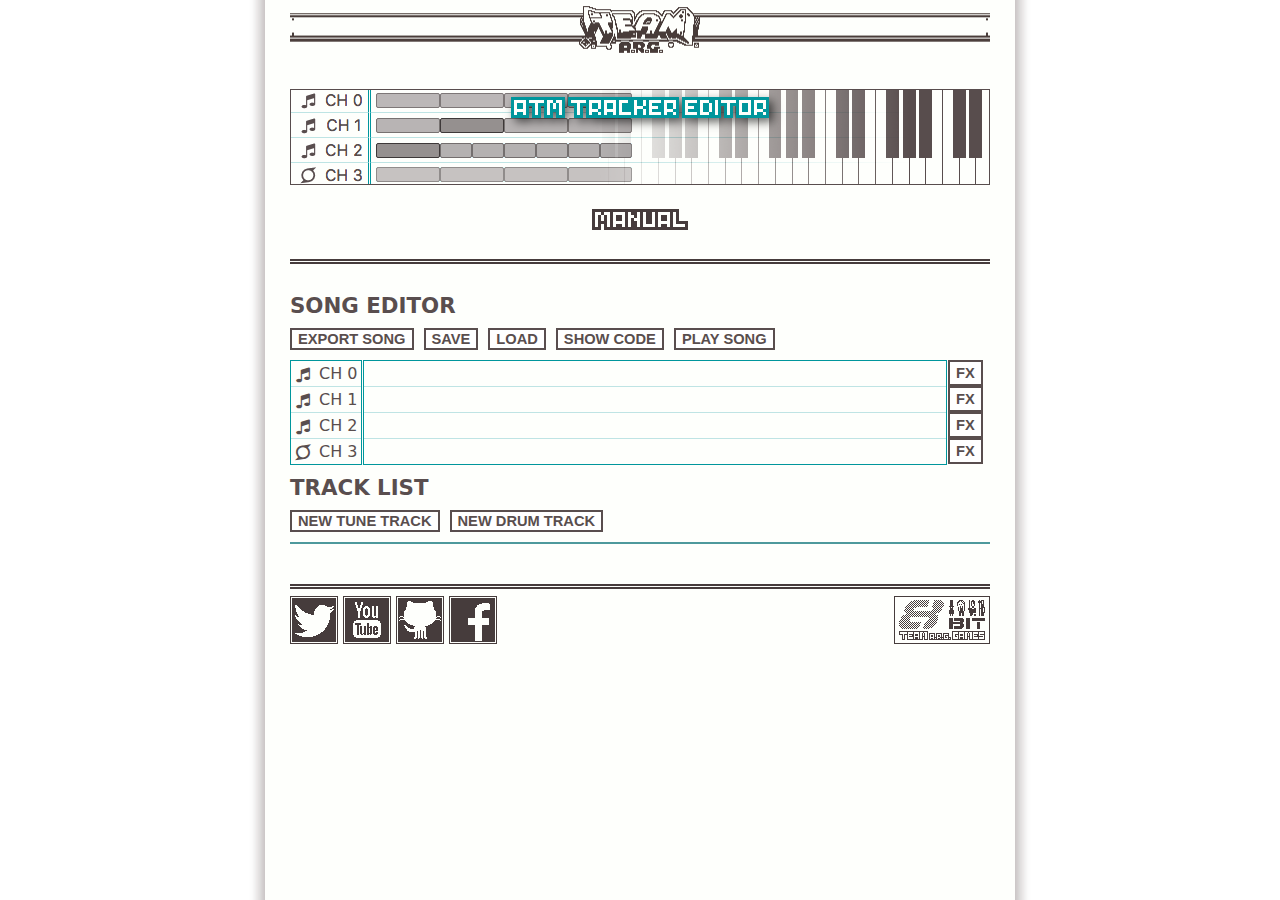
<file: docs/index.html>
<!DOCTYPE html>
<html>
    <head>
        <title>atm track editor</title>
        <link rel="icon" type="image/png" href="/icon.png">
        <link rel="stylesheet" href="css/style.css" />
        <link rel="stylesheet" href="css/font-awesome.min.css" />
    </head>
    <body>
        <div class="shadow">
            <div class="white-background">

                <header>
                    <div class="title">
                        <img src="images/title.gif" height="64" width="700">
                    </div>
                    <!--div class="header-buttons">
                        <a href="index.html">
                            <img src="images/home.gif" height="28" width="88">
                        </a>
                        <a href="http://www.team-arg.org/news.html">
                            <img src="images/news.gif" height="28" width="88">
                        </a>
                        <a href="http://www.team-arg.org/games.html">
                            <img src="images/games.gif" height="28" width="108">
                        </a>
                        <a href="http://www.team-arg.org/demos.html">
                            <img src="images/demos.gif" height="28" width="108">
                        </a>
                        <a href="http://www.team-arg.org/tools.html">
                            <img src="images/tools.gif" height="28" width="108">
                        </a>
                        <a href="http://www.team-arg.org/more-about.html">
                            <img src="images/more.gif" height="28" width="88">
                        </a>
                    </div-->
                    <div class="banner">
                        <img src="images/ATMtrackereditor.png"/>
                        <div class="banner-buttons">
                            <!--a href="/trackerEditor/">
                                <img src="images/tool.gif"/>
                            </a>
                            <img src="images/line.gif"/-->
                            <a href="atmedit-manual.html">
                                <img src="images/manual.gif"/>
                            </a>
                        </div>
                    </div>
                    <img class="line" src="images/longLine.gif" height="5" width="700">
                </header>

                <div id="app"></div>

                <footer>
                    <div>

                        <div class="line">
                            <img src="images/longLine.gif" height="5" width="700">
                        </div>

                        <div class="spread">

                            <div class="link-images">
                                <a href="http://www.twitter.com/TEAMarg_org">
                                    <img src="images/twitter.gif" height="48" width="48">
                                </a>
                                <a href="https://www.youtube.com/channel/UC5PtrkZ9BaCrLIW8WXe2_XA">
                                    <img src="images/youtube.gif" height="48" width="48">
                                </a>
                                <a href="https://github.com/TEAMarg">
                                    <img src="images/github.gif" height="48" width="48">
                                </a>
                                <a href="https://www.facebook.com/TEAMArduinoRetroGaming/">
                                    <img src="images/facebook.gif" height="48" width="48">
                                </a>
                            </div>

                            <div>
                                <img src="images/8bit-games.gif" height="48" width="96">
                            </div>

                        </div>

                    </div>
                </footer>

            </div>
        </div>

        <script src="js/squawksynth.js"></script>
        <script src="js/webaudio.js"></script>
        <script src="js/converter.js"></script>
        <script src="js/squawkstream.js"></script>

        <script type="text/javascript" src="js/app.js"></script>
    </body>
</html>
</file>
<file: docs/css/style.css>
#song-editor-container {
  margin-bottom: 10px; }
  #song-editor-container .song-editor-channels {
    display: flex; }
    #song-editor-container .song-editor-channels .channel-titles {
      flex: 0 0 10%;
      border: 1px solid #00969c; }
      #song-editor-container .song-editor-channels .channel-titles .channel-title {
        display: flex;
        height: 25px;
        border-bottom: 1px solid #bfe4e4; }
        #song-editor-container .song-editor-channels .channel-titles .channel-title:last-child {
          border-bottom: none; }
        #song-editor-container .song-editor-channels .channel-titles .channel-title > :first-child {
          flex: 0 0 35%; }
        #song-editor-container .song-editor-channels .channel-titles .channel-title > :last-child {
          flex: 1; }
        #song-editor-container .song-editor-channels .channel-titles .channel-title > * {
          display: flex;
          justify-content: center;
          align-items: center; }
    #song-editor-container .song-editor-channels .channel-tracks {
      flex: 1;
      max-width: 627px;
      overflow-x: scroll;
      display: flex;
      border: 1px solid #00969c;
      margin-left: 1px; }
      #song-editor-container .song-editor-channels .channel-tracks > * {
        flex: 1; }
      #song-editor-container .song-editor-channels .channel-tracks .channel-track {
        height: 25px;
        border-bottom: 1px solid #bfe4e4; }
        #song-editor-container .song-editor-channels .channel-tracks .channel-track:last-child {
          border-bottom: none; }
        #song-editor-container .song-editor-channels .channel-tracks .channel-track.active {
          background-color: #fafbf9; }
        #song-editor-container .song-editor-channels .channel-tracks .channel-track .draggable-tune, #song-editor-container .song-editor-channels .channel-tracks .channel-track .draggable-drum {
          font-size: 7pt; }
          #song-editor-container .song-editor-channels .channel-tracks .channel-track .draggable-tune.active, #song-editor-container .song-editor-channels .channel-tracks .channel-track .draggable-drum.active {
            background-color: #f3f3f3 !important;
            color: #c5c5c5 !important; }
    #song-editor-container .song-editor-channels .channel-fx-box {
      flex: 0 0 6%;
      margin-left: 1px; }
      #song-editor-container .song-editor-channels .channel-fx-box .channel-fx {
        margin: 0;
        height: 26px; }
        #song-editor-container .song-editor-channels .channel-fx-box .channel-fx.active {
          background-color: #dedede; }

.droppable {
  display: flex;
  justify-content: flex-start;
  align-items: center;
  height: 100%;
  padding: 0 5px; }
  .droppable .draggable {
    height: 15px;
    border-radius: 2px;
    border: 1px solid;
    box-sizing: border-box; }

.beingdragged {
  opacity: 0.5; }

#track-list-container {
  margin-bottom: 10px; }
  #track-list-container .track-list {
    list-style: none;
    padding: 0;
    margin: 0;
    border: 1px solid #4e999c; }
    #track-list-container .track-list .track-list-item {
      height: 23px;
      display: flex;
      align-items: center;
      border-bottom: 1px solid #bfe4e4; }
      #track-list-container .track-list .track-list-item.track-list-item-last {
        border-bottom: none; }
      #track-list-container .track-list .track-list-item .track-list-item-icon {
        flex: 0;
        padding: 0 5px; }
      #track-list-container .track-list .track-list-item .track-list-item-text {
        font-weight: 600;
        flex: 1; }
      #track-list-container .track-list .track-list-item .track-list-item-tickbar {
        flex: 2;
        display: flex;
        height: 15px; }
        #track-list-container .track-list .track-list-item .track-list-item-tickbar .track-list-item-tickbar-bar {
          border-radius: 2px;
          border: 1px solid;
          box-sizing: border-box; }
      #track-list-container .track-list .track-list-item .track-list-item-buttons {
        flex: 0 0 50px;
        margin-right: 4px;
        display: flex;
        align-items: center;
        justify-content: space-between; }
        #track-list-container .track-list .track-list-item .track-list-item-buttons > * {
          cursor: pointer; }
        #track-list-container .track-list .track-list-item .track-list-item-buttons .track-list-item-buttons-color-button {
          width: 15px;
          height: 15px;
          border-radius: 3px; }

.drum-selector-container {
  display: flex;
  flex-flow: column; }
  .drum-selector-container .drum-selector {
    margin-top: 5px;
    min-height: 20px;
    display: flex;
    align-items: center; }
    .drum-selector-container .drum-selector .effect-text {
      flex: 0 0 18%; }
    .drum-selector-container .drum-selector .effect-preview {
      border-radius: 2px;
      height: 14px;
      background-color: #584d4c;
      cursor: pointer; }
      .drum-selector-container .drum-selector .effect-preview.snare {
        width: 31px; }
      .drum-selector-container .drum-selector .effect-preview.shake {
        width: 65px; }
      .drum-selector-container .drum-selector .effect-preview.crash {
        width: 269px; }
      .drum-selector-container .drum-selector .effect-preview.tick {
        width: 14px; }
      .drum-selector-container .drum-selector .effect-preview.short_crash {
        width: 133px; }

.editor-drum-container {
  display: flex;
  align-items: flex-end;
  height: 50px;
  overflow-x: scroll;
  position: relative; }
  .editor-drum-container .editor-drum-row {
    display: flex; }
    .editor-drum-container .editor-drum-row .editor-drum-block {
      position: relative;
      border: 1px solid #00969c;
      border-right: none;
      width: 16px;
      height: 16px;
      display: flex; }
      .editor-drum-container .editor-drum-row .editor-drum-block.editor-drum-highlighted {
        background-color: #ececec; }
      .editor-drum-container .editor-drum-row .editor-drum-block .editor-drum-number {
        top: -12px;
        font-size: 8pt;
        position: relative; }
      .editor-drum-container .editor-drum-row .editor-drum-block:last-child {
        border-right: 1px solid #00969c; }
      .editor-drum-container .editor-drum-row .editor-drum-block .editor-drum-block-note {
        z-index: 1;
        border-radius: 2px;
        position: absolute;
        margin: 1px;
        height: 14px;
        background-color: #584d4c; }
        .editor-drum-container .editor-drum-row .editor-drum-block .editor-drum-block-note.editor-drum-block-note-snare {
          width: 31px; }
        .editor-drum-container .editor-drum-row .editor-drum-block .editor-drum-block-note.editor-drum-block-note-shake {
          width: 65px; }
        .editor-drum-container .editor-drum-row .editor-drum-block .editor-drum-block-note.editor-drum-block-note-crash {
          width: 269px; }
        .editor-drum-container .editor-drum-row .editor-drum-block .editor-drum-block-note.editor-drum-block-note-tick {
          width: 14px; }
        .editor-drum-container .editor-drum-row .editor-drum-block .editor-drum-block-note.editor-drum-block-note-short_crash {
          width: 133px; }
  .editor-drum-container .play-position-drum {
    z-index: 2;
    position: absolute;
    color: red;
    pointer-events: none;
    border-left: 1px solid red;
    height: 18px; }
    .editor-drum-container .play-position-drum .play-position-drum-caret {
      top: -11px;
      left: -6px;
      position: relative; }
  .editor-drum-container .play-position {
    position: absolute;
    width: 100%;
    color: red;
    pointer-events: none; }
    .editor-drum-container .play-position .play-position-caret {
      top: -9px;
      position: relative; }
    .editor-drum-container .play-position .play-position-line {
      position: absolute;
      border-bottom: 1px solid red;
      width: calc(100% - 5px);
      right: 0; }

.sheet-note-container {
  margin-top: 10px;
  width: 694px;
  font-family: initial; }
  .sheet-note-container .sheet-note-row {
    display: flex;
    font-size: 6pt;
    position: relative; }
    .sheet-note-container .sheet-note-row .sheet-note {
      flex: 1;
      height: 16px;
      border: 1px solid;
      border-right: none;
      display: flex; }
    .sheet-note-container .sheet-note-row .sheet-note-low {
      align-items: flex-end; }
    .sheet-note-container .sheet-note-row .sheet-note-high {
      align-items: flex-start; }
      .sheet-note-container .sheet-note-row .sheet-note-high .sheet-note-key-black {
        position: absolute;
        background-color: #584d4c;
        border-bottom-left-radius: 2.5px;
        border-bottom-right-radius: 2.5px;
        width: 12px;
        height: 15px;
        top: 18px;
        transform: translateX(-1px); }
    .sheet-note-container .sheet-note-row > :last-child {
      border-right: 1px solid; }
  .sheet-note-container .sheet-note-key-row {
    display: flex; }
    .sheet-note-container .sheet-note-key-row > :last-child {
      border-right: 1px solid; }
    .sheet-note-container .sheet-note-key-row .sheet-note-key {
      height: 30px;
      border-left: 1px solid;
      border-bottom: 1px solid;
      border-bottom-right-radius: 2.5px;
      border-bottom-left-radius: 2.5px; }
      .sheet-note-container .sheet-note-key-row .sheet-note-key.key-1 {
        flex: 17; }
      .sheet-note-container .sheet-note-key-row .sheet-note-key.key-2 {
        flex: 19.5; }
      .sheet-note-container .sheet-note-key-row .sheet-note-key.key-3 {
        flex: 17; }
      .sheet-note-container .sheet-note-key-row .sheet-note-key.key-4 {
        flex: 17; }
      .sheet-note-container .sheet-note-key-row .sheet-note-key.key-5 {
        flex: 19.5; }
      .sheet-note-container .sheet-note-key-row .sheet-note-key.key-6 {
        flex: 19.5; }
      .sheet-note-container .sheet-note-key-row .sheet-note-key.key-7 {
        flex: 17; }

#editor-container, #drum-editor-container {
  margin-bottom: 10px; }
  #editor-container .editor-info, #drum-editor-container .editor-info {
    margin-bottom: 10px; }
    #editor-container .editor-info .editor-info-row, #drum-editor-container .editor-info .editor-info-row {
      display: flex;
      align-items: center;
      height: 30px; }
      #editor-container .editor-info .editor-info-row label, #drum-editor-container .editor-info .editor-info-row label {
        flex: 0 0 15%; }
      #editor-container .editor-info .editor-info-row input, #drum-editor-container .editor-info .editor-info-row input {
        flex: 0 0 10%; }
        #editor-container .editor-info .editor-info-row input#track-name, #drum-editor-container .editor-info .editor-info-row input#track-name {
          flex: 0 0 25%; }
      #editor-container .editor-info .editor-info-row input[type="submit"], #drum-editor-container .editor-info .editor-info-row input[type="submit"] {
        margin: 0;
        margin-left: 10px;
        flex: 0 0 10%; }
  #editor-container .editor-table-container, #drum-editor-container .editor-table-container {
    position: relative;
    overflow: auto;
    max-height: 280px;
    -webkit-user-select: none;
    -moz-user-select: none;
    -ms-user-select: none;
    user-select: none; }
    #editor-container .editor-table-container .editor-table, #drum-editor-container .editor-table-container .editor-table {
      display: flex;
      flex-flow: column; }
      #editor-container .editor-table-container .editor-table .editor-table-row, #drum-editor-container .editor-table-container .editor-table .editor-table-row {
        display: flex; }
        #editor-container .editor-table-container .editor-table .editor-table-row.editor-table-row-last .editor-table-block, #drum-editor-container .editor-table-container .editor-table .editor-table-row.editor-table-row-last .editor-table-block {
          border-bottom: 1px solid #00969c; }
        #editor-container .editor-table-container .editor-table .editor-table-row.editor-table-row-highlighted, #drum-editor-container .editor-table-container .editor-table .editor-table-row.editor-table-row-highlighted {
          background-color: #ececec; }
        #editor-container .editor-table-container .editor-table .editor-table-row .editor-table-block, #drum-editor-container .editor-table-container .editor-table .editor-table-row .editor-table-block {
          display: flex;
          justify-content: center;
          align-items: center;
          width: 10px;
          height: 10px;
          border-top: 1px solid #00969c;
          border-left: 1px solid #00969c; }
          #editor-container .editor-table-container .editor-table .editor-table-row .editor-table-block.editor-table-block-last, #drum-editor-container .editor-table-container .editor-table .editor-table-row .editor-table-block.editor-table-block-last {
            border-right: 1px solid #00969c; }
          #editor-container .editor-table-container .editor-table .editor-table-row .editor-table-block .editor-table-block-note, #drum-editor-container .editor-table-container .editor-table .editor-table-row .editor-table-block .editor-table-block-note {
            width: 8px;
            height: 8px;
            border-radius: 2px;
            background-color: #584d4c; }
            #editor-container .editor-table-container .editor-table .editor-table-row .editor-table-block .editor-table-block-note.editor-table-block-note-first, #drum-editor-container .editor-table-container .editor-table .editor-table-row .editor-table-block .editor-table-block-note.editor-table-block-note-first {
              height: 10px;
              position: relative;
              top: 1px;
              border-bottom-left-radius: 0;
              border-bottom-right-radius: 0;
              align-self: flex-end; }
            #editor-container .editor-table-container .editor-table .editor-table-row .editor-table-block .editor-table-block-note.editor-table-block-note-middle, #drum-editor-container .editor-table-container .editor-table .editor-table-row .editor-table-block .editor-table-block-note.editor-table-block-note-middle {
              height: 12px;
              border-radius: 0; }
            #editor-container .editor-table-container .editor-table .editor-table-row .editor-table-block .editor-table-block-note.editor-table-block-note-last, #drum-editor-container .editor-table-container .editor-table .editor-table-row .editor-table-block .editor-table-block-note.editor-table-block-note-last {
              height: 10px;
              position: relative;
              top: -1px;
              border-top-left-radius: 0;
              border-top-right-radius: 0;
              align-self: flex-start; }
        #editor-container .editor-table-container .editor-table .editor-table-row .editor-table-row-numbers, #drum-editor-container .editor-table-container .editor-table .editor-table-row .editor-table-row-numbers {
          position: absolute;
          font-size: 8pt;
          pointer-events: none; }
          #editor-container .editor-table-container .editor-table .editor-table-row .editor-table-row-numbers.left, #drum-editor-container .editor-table-container .editor-table .editor-table-row .editor-table-row-numbers.left {
            left: 1px; }
          #editor-container .editor-table-container .editor-table .editor-table-row .editor-table-row-numbers.right, #drum-editor-container .editor-table-container .editor-table .editor-table-row .editor-table-row-numbers.right {
            right: 2px; }
    #editor-container .editor-table-container .play-position, #drum-editor-container .editor-table-container .play-position {
      position: absolute;
      width: 100%;
      color: red;
      pointer-events: none; }
      #editor-container .editor-table-container .play-position .play-position-caret, #drum-editor-container .editor-table-container .play-position .play-position-caret {
        top: -9px;
        position: relative; }
      #editor-container .editor-table-container .play-position .play-position-line, #drum-editor-container .editor-table-container .play-position .play-position-line {
        position: absolute;
        border-bottom: 1px solid red;
        width: calc(100% - 5px);
        right: 0; }

#fx-editor-container {
  margin-bottom: 10px; }
  #fx-editor-container .fx-editor-channel .channel-selector {
    margin-bottom: 10px;
    display: flex;
    align-items: center; }
    #fx-editor-container .fx-editor-channel .channel-selector label {
      flex: 0 0 15%; }
  #fx-editor-container .fx-editor-channel .fx-lists {
    display: flex; }
    #fx-editor-container .fx-editor-channel .fx-lists .fx-container {
      flex: 1;
      margin-left: 1px; }
      #fx-editor-container .fx-editor-channel .fx-lists .fx-container:first-child {
        margin-left: 0; }
      #fx-editor-container .fx-editor-channel .fx-lists .fx-container .fx-title {
        font-weight: 800; }
      #fx-editor-container .fx-editor-channel .fx-lists .fx-container .fx-bordered-div {
        border: 1px solid #00969c;
        height: 200px;
        overflow: auto;
        padding: 4px; }
        #fx-editor-container .fx-editor-channel .fx-lists .fx-container .fx-bordered-div .input-group {
          display: flex;
          align-items: center; }
          #fx-editor-container .fx-editor-channel .fx-lists .fx-container .fx-bordered-div .input-group input {
            flex: 0 0 20%;
            min-width: 20px; }
        #fx-editor-container .fx-editor-channel .fx-lists .fx-container .fx-bordered-div .fx-item {
          font-size: 10pt;
          font-weight: 600;
          display: flex; }
          #fx-editor-container .fx-editor-channel .fx-lists .fx-container .fx-bordered-div .fx-item .fx-item-name {
            flex: 1; }
          #fx-editor-container .fx-editor-channel .fx-lists .fx-container .fx-bordered-div .fx-item .fx-item-buttons {
            flex: 0 0 30px;
            display: flex;
            justify-content: space-around;
            right: 10px;
            cursor: pointer; }

body {
  margin: 0;
  font-family: system-ui, -apple-system, "Segoe UI";
  text-transform: uppercase;
  color: #594e4e; }

.white-background {
  background-color: #fefffc;
  min-height: 100vh;
  width: 750px;
  margin: 0 auto; }

header {
  margin: 0 auto;
  width: 750px; }
  header .title {
    display: flex;
    justify-content: center; }
  header .header-buttons {
    display: flex;
    justify-content: space-between;
    margin: 0 25px; }
  header .banner {
    margin: 25px; }
    header .banner > div {
      margin-top: 20px;
      display: flex;
      justify-content: center; }
      header .banner > div > * {
        margin: 0 10px; }
  header .line {
    margin: 0 25px 25px; }

footer {
  margin: 0 auto;
  width: 750px; }
  footer > div {
    margin: 0 25px; }
    footer > div .line {
      margin-bottom: 3px; }
    footer > div .spread {
      display: flex;
      justify-content: space-between; }
      footer > div .spread .link-images > a {
        text-decoration: none; }

.shadow {
  background-image: url("images/background_shadow.png");
  background-repeat: repeat-y;
  background-position: 50% 0px;
  min-height: 100vh; }

#app {
  margin-bottom: 30px; }

#app-container {
  margin: 0 25px; }

.hidden {
  display: none !important; }

h5 {
  margin: 0;
  font-size: 16pt;
  font-weight: 800;
  margin-bottom: 10px; }

label {
  font-weight: 600; }

input {
  text-transform: uppercase;
  border: 1px solid #4e999c;
  font-size: 13pt;
  font-weight: 600;
  color: #594e4e;
  outline: none;
  min-width: 50px; }

button, input[type="submit"] {
  border: 2px solid;
  background-color: white;
  outline: none;
  font-size: 11pt;
  font-weight: 800;
  color: #594e4e;
  text-transform: uppercase;
  cursor: pointer;
  margin-right: 10px;
  margin-bottom: 10px; }

.colorpicker {
  position: relative;
  top: 18px;
  left: -10px; }

.hidden-file-input {
  display: none; }
</file>
